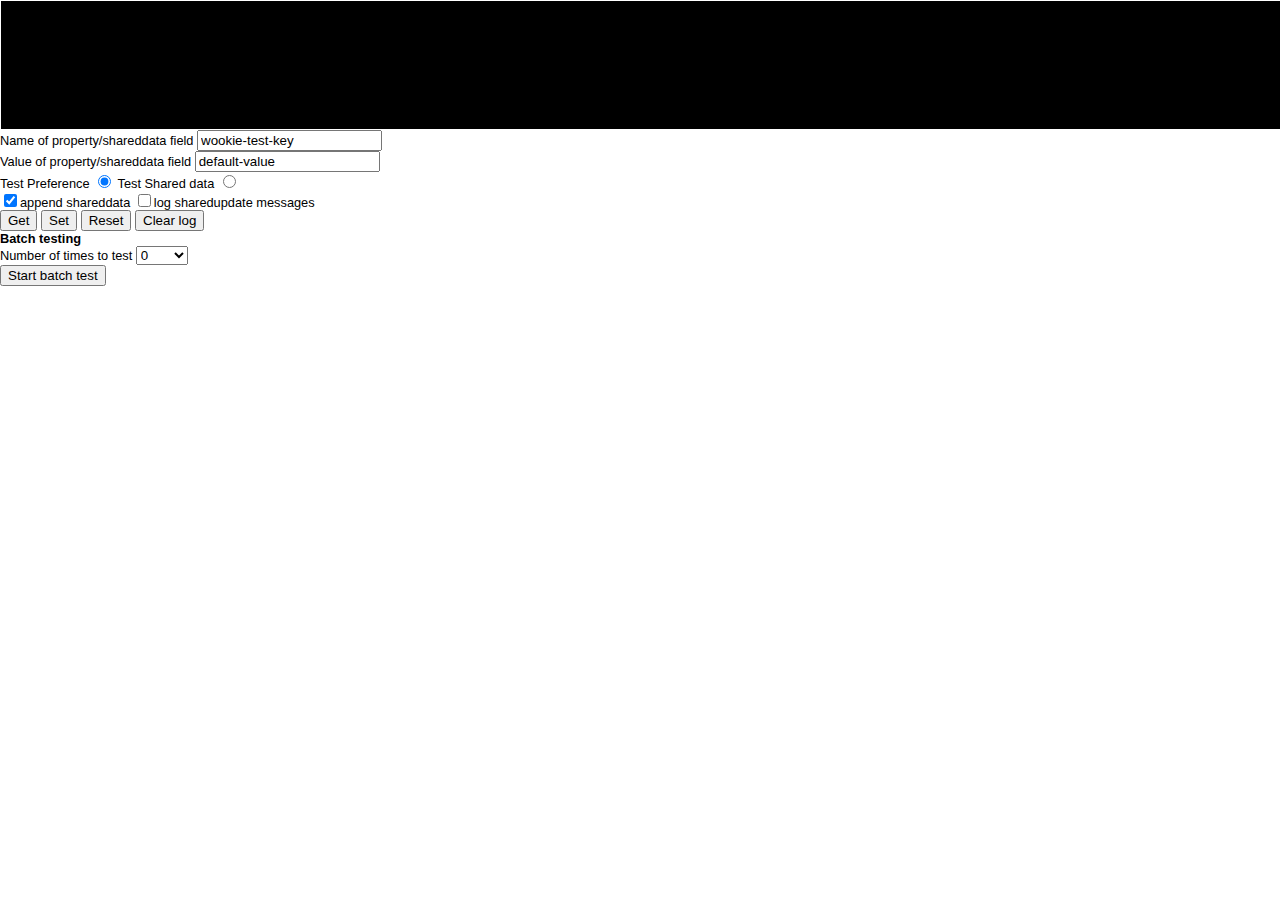
<file: scratchpad/widgets/blitz/index.html>
<!DOCTYPE html>
<!--
  Licensed to the Apache Software Foundation (ASF) under one or more
  contributor license agreements.  See the NOTICE file distributed with
  this work for additional information regarding copyright ownership.
  The ASF licenses this file to You under the Apache License, Version 2.0
  (the "License"); you may not use this file except in compliance with
  the License.  You may obtain a copy of the License at

      http://www.apache.org/licenses/LICENSE-2.0

  Unless required by applicable law or agreed to in writing, software
  distributed under the License is distributed on an "AS IS" BASIS,
  WITHOUT WARRANTIES OR CONDITIONS OF ANY KIND, either express or implied.
  See the License for the specific language governing permissions and
  limitations under the License.
-->
<html>
<head>
<meta http-equiv="Content-Type" content="text/html;charset=utf-8" />
<title>Preferences and shared data test widget</title>
<link rel="stylesheet" href="style.css" type="text/css"/>   
<script src="include.js"></script>
</head>
<body onload="init();">
<div id="fcontent"></div>
<div id="fform">
<form name="frm1">
 Name of property/shareddata field <input type="text" name="prefname" value="wookie-test-key" /><br />
 Value of property/shareddata field <input type="text" name="prefvalue" value="default-value" /><br />
 Test Preference <input type="radio" name="ptype" checked="checked" value="preference" /> 
 Test Shared data <input type="radio" name="ptype" value="shareddata" /><br />
 <input type="checkbox" name="useappend" checked value="useappend" />append shareddata
 <input type="checkbox" name="logsharedupdate" value="logsharedupdate" />log sharedupdate messages<br />
 <input type="button" value="Get" onclick="getWookieValue(document.forms['frm1']['prefname'].value)" /> 
 <input type="button" value="Set" onclick="setWookieValue(document.forms['frm1']['prefname'].value, document.forms['frm1']['prefvalue'].value)" />
 <input type="button" value="Reset" onclick="resetWookieValue(document.forms['frm1']['prefname'].value)" />
 <input type="button" value="Clear log" onclick="resetLog()" /><br />
<div><b>Batch testing</b></div> 
 Number of times to test <select id="ntimes" name="ntimes"><script>
  for(i=0;i<=1000;i++){
   document.write("<option value="+i+">"+i+"</option>");
  }
 </script></select><br />
 <input type="button" value="Start batch test" onclick="startTest(document.forms['frm1']['prefname'].value, document.forms['frm1'].ntimes.options[ntimes.selectedIndex].value)" /><br />  
</form>
</div>
<div id="fresponse"></div>
</body></html>
</file>
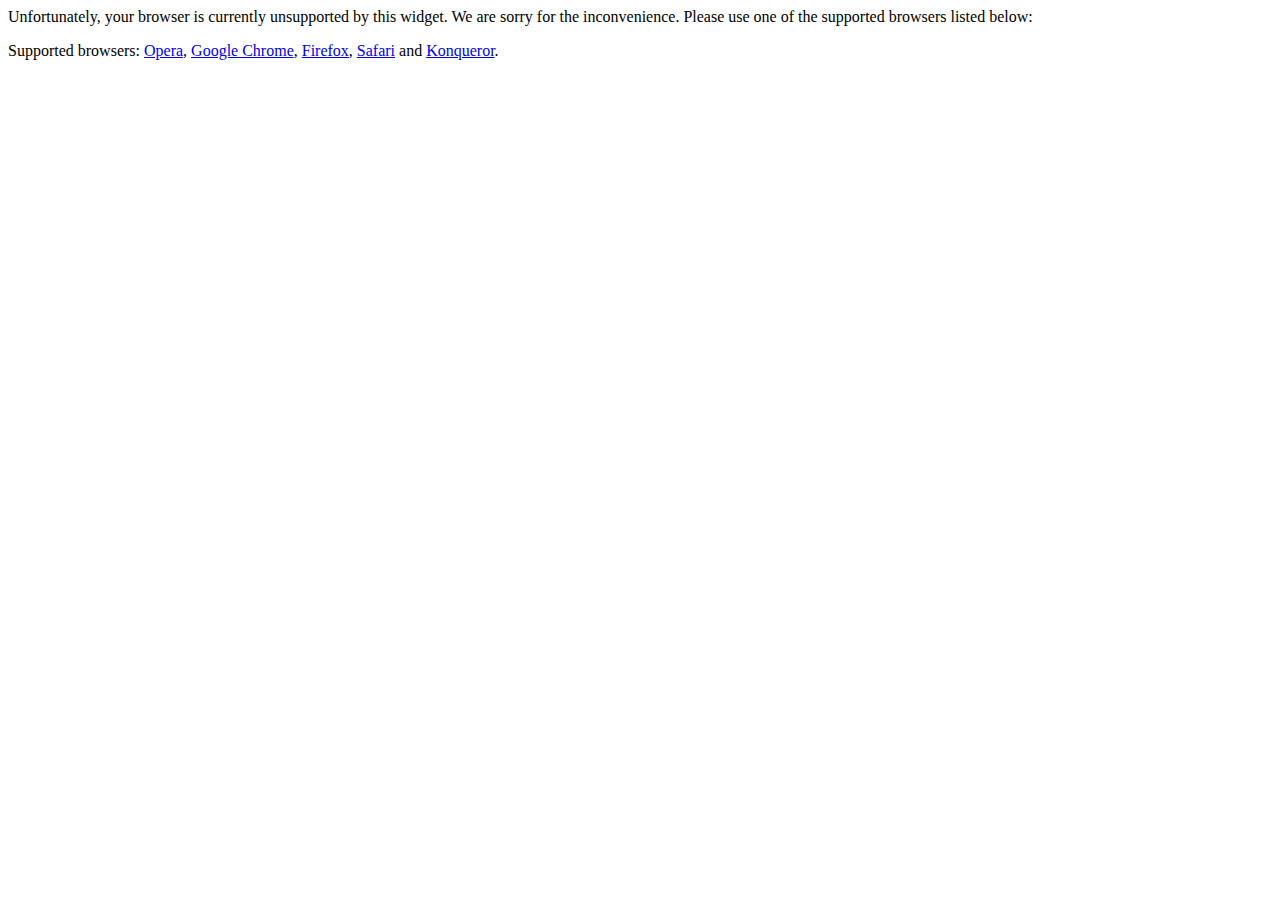
<file: wookie-widgets/camera/error/unsupported.html>
<!--
  Licensed to the Apache Software Foundation (ASF) under one or more
  contributor license agreements.  See the NOTICE file distributed with
  this work for additional information regarding copyright ownership.
  The ASF licenses this file to You under the Apache License, Version 2.0
  (the "License"); you may not use this file except in compliance with
  the License.  You may obtain a copy of the License at

      http://www.apache.org/licenses/LICENSE-2.0

  Unless required by applicable law or agreed to in writing, software
  distributed under the License is distributed on an "AS IS" BASIS,
  WITHOUT WARRANTIES OR CONDITIONS OF ANY KIND, either express or implied.
  See the License for the specific language governing permissions and
  limitations under the License.
-->
<html>
<head>
<title>Unsupported browser</title>
</head>
<body>
  <p>Unfortunately, your browser is currently unsupported by this widget.  
        We are sorry for the inconvenience. Please use one of the 
        supported browsers listed below:</p>
        <p>Supported browsers: <a href="http://www.opera.com">Opera</a>,         
        <a href="http://www.google.com/chrome">Google Chrome</a>,
 		<a href="http://www.mozilla.com">Firefox</a>,         
        <a href="http://www.apple.com/safari">Safari</a> and 
        <a href="http://www.konqueror.org">Konqueror</a>.</p>
</body>
</html>
</file>
<file: scratchpad/widgets/blitz/style.css>
/*
 * Licensed to the Apache Software Foundation (ASF) under one or more
 * contributor license agreements.  See the NOTICE file distributed with
 * this work for additional information regarding copyright ownership.
 * The ASF licenses this file to You under the Apache License, Version 2.0
 * (the "License"); you may not use this file except in compliance with
 * the License.  You may obtain a copy of the License at
 * 
 *      http://www.apache.org/licenses/LICENSE-2.0
 * 
 * Unless required by applicable law or agreed to in writing, software
 * distributed under the License is distributed on an "AS IS" BASIS,
 * WITHOUT WARRANTIES OR CONDITIONS OF ANY KIND, either express or implied.
 * See the License for the specific language governing permissions and
 * limitations under the License.
 */
html {
	height:100%; 
	max-height:100%; 
	padding:0; 
	margin:0; 
	border:0; 
	font-size:80%; 
	font-family: "trebuchet ms", tahoma, verdana, arial, sans-serif;
	/* hide overflow:hidden from IE5/Mac */ 
	/* \*/ 
	overflow: hidden; 
	/* */ 
}

body{
	margin-top:0px;	
	margin-left:0px;
	color: #000000;
} 

div#fcontent {
	border : solid 1px #ffffff; 
	background : #000000; 
	color : #ffffff; 
	padding : 4px; 
	width : 100%; 
	height : 120px; 
	overflow : auto; 
}
</file>
